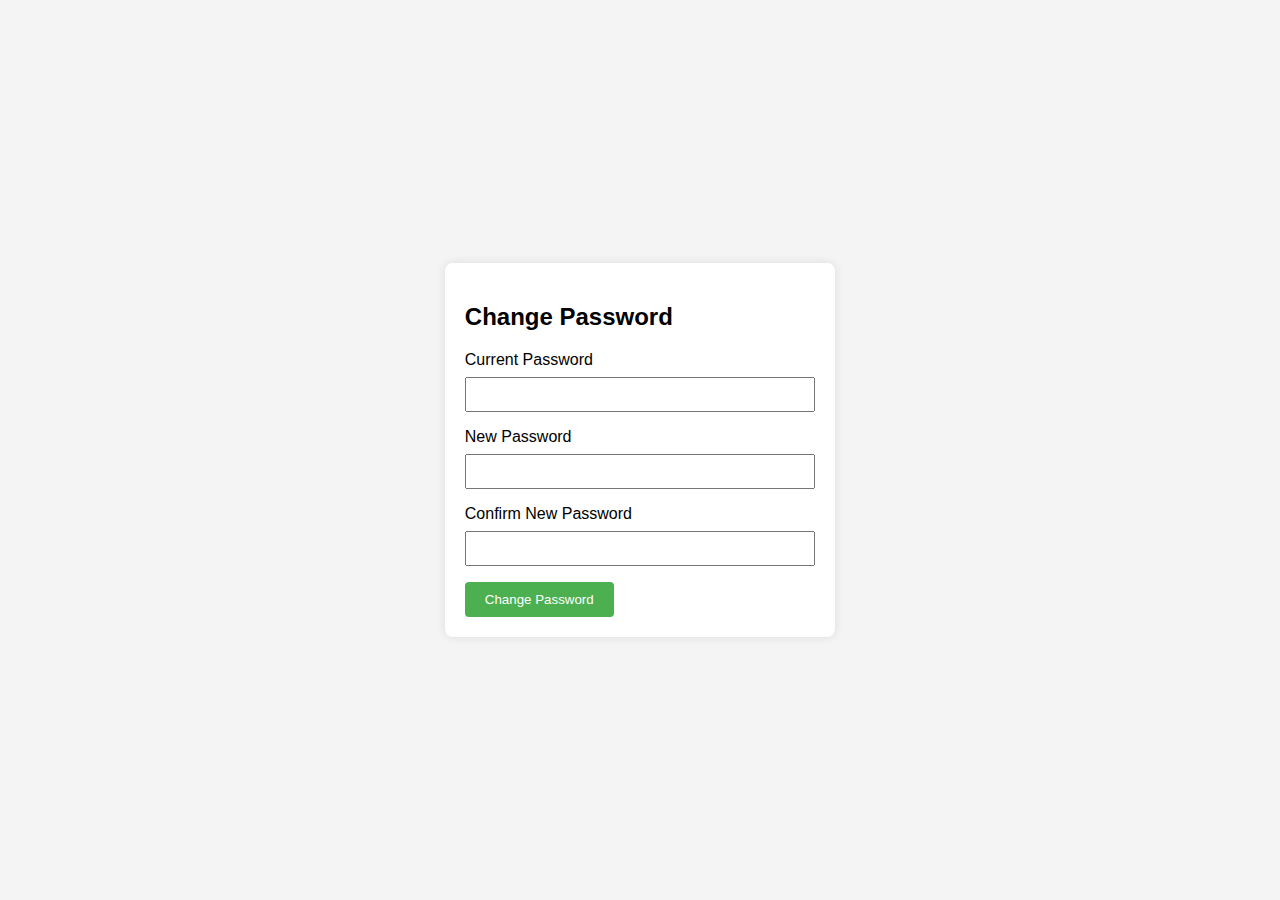
<file: change password.html>
<!DOCTYPE html>
<html lang="en">
<head>
    <meta charset="UTF-8">
    <meta name="viewport" content="width=device-width, initial-scale=1.0">
    <title>Change Password</title>
    <style>
        body {
            font-family: Arial, sans-serif;
            background-color: #f4f4f4;
            margin: 0;
            padding: 0;
            display: flex;
            justify-content: center;
            align-items: center;
            height: 100vh;
        }

        form {
            background-color: #fff;
            padding: 20px;
            border-radius: 8px;
            box-shadow: 0 0 10px rgba(0, 0, 0, 0.1);
        }

        label {
            display: block;
            margin-bottom: 8px;
        }

        input {
            width: 100%;
            padding: 8px;
            margin-bottom: 16px;
            box-sizing: border-box;
        }

        #passwordError {
            color: red;
            margin-bottom: 10px;
        }

        button {
            background-color: #4caf50;
            color: #fff;
            padding: 10px 20px;
            border: none;
            border-radius: 4px;
            cursor: pointer;
        }
    </style>
</head>
<body>

    <form id="changePasswordForm" action="/change-password" method="post" onsubmit="return validateForm()">
        <h2>Change Password</h2>

        <label for="currentPassword">Current Password</label>
        <input type="password" id="currentPassword" name="currentPassword" required>

        <label for="newPassword">New Password</label>
        <input type="password" id="newPassword" name="newPassword" required>
        <span id="passwordError"></span>

        <label for="confirmPassword">Confirm New Password</label>
        <input type="password" id="confirmPassword" name="confirmPassword" required>
        <span id="confirmPasswordError"></span>

        <button type="submit">Change Password</button>
    </form>

    <script>
        function validateForm() {
            var newPassword = document.getElementById('newPassword').value;
            var confirmPassword = document.getElementById('confirmPassword').value;
            var passwordError = document.getElementById('passwordError');
            var confirmPasswordError = document.getElementById('confirmPasswordError');

            // Validate new password
            if (newPassword.length < 8) {
                passwordError.textContent = 'Password must be at least 8 characters long.';
                return false;
            } else {
                passwordError.textContent = '';
            }

            // Validate password match
            if (newPassword !== confirmPassword) {
                confirmPasswordError.textContent = 'Passwords do not match.';
                return false;
            } else {
                confirmPasswordError.textContent = '';
            }

            return true;
        }
    </script>

</body>
</html>
</file>
